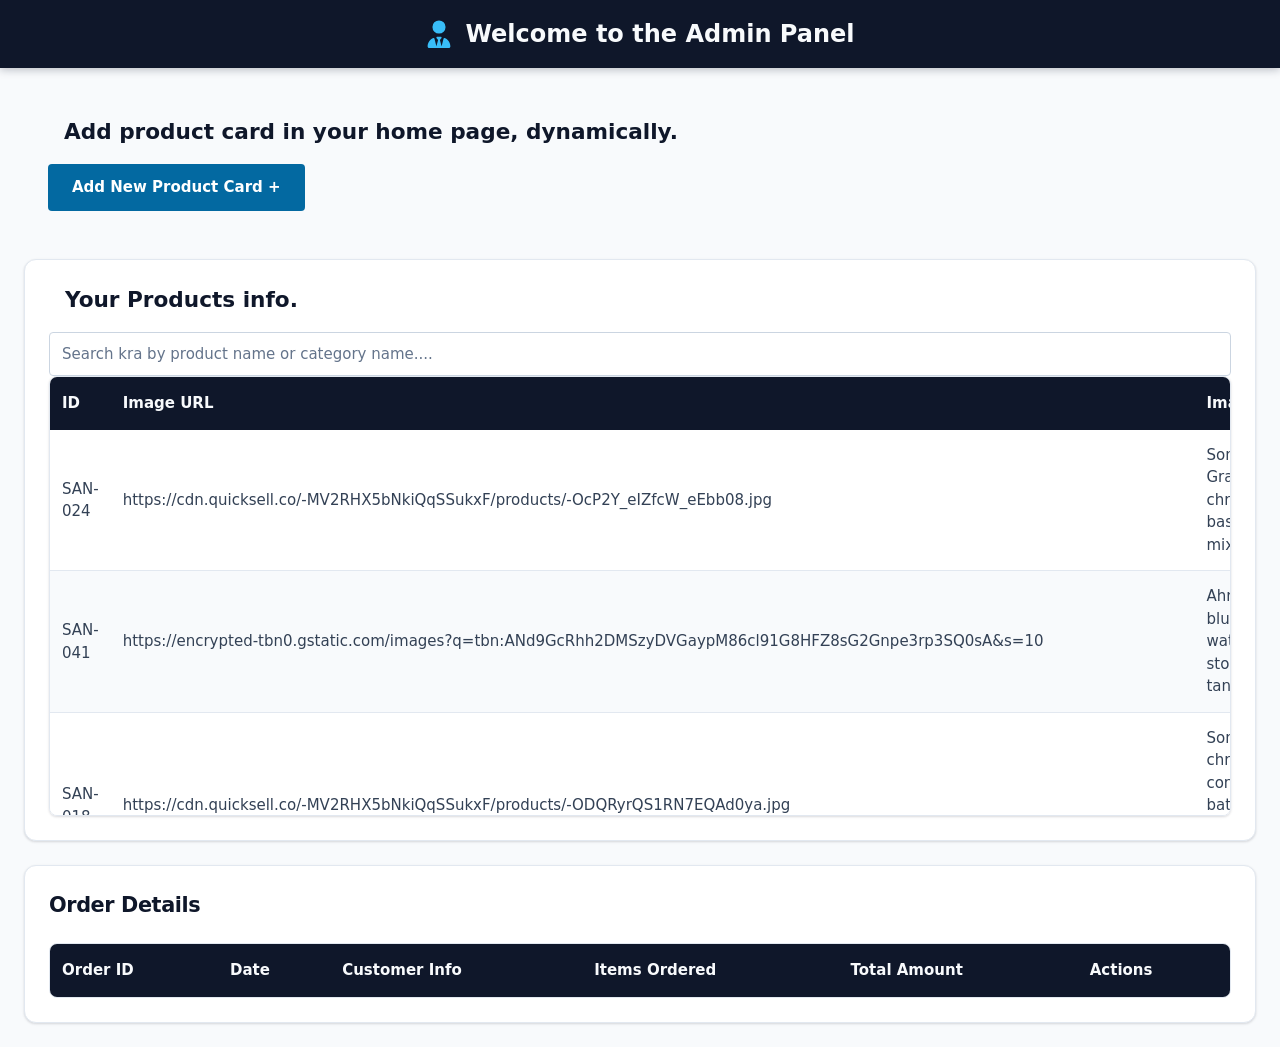
<file: Admin.html>
<!doctype html>
<html lang="en">

<head>
  <meta charset="UTF-8" />
  <meta name="viewport" content="width=device-width, initial-scale=1.0" />

  <title>Admin Page | AHMAD ALI</title>

  <link rel="stylesheet" href="base.css" />
  <link rel="stylesheet" href="Home.css" />
  <link rel="stylesheet" href="Admin.css" />
</head>

<body>

  <!-- Header -->
  <header class="header admin-header">

    <svg class="cart-box-icon admin-cart" xmlns="http://www.w3.org/2000/svg" viewBox="0 0 448 512">
      <path
        d="M224 248a120 120 0 1 1 0-240 120 120 0 1 1 0 240zm-30.5 56l61 0c9.7 0 17.5 7.8 17.5 17.5 0 4.2-1.5 8.2-4.2 11.4l-27.4 32 31 115.1 .6 0 34.6-138.5c2.2-8.7 11.1-14 19.5-10.8 61.9 23.6 105.9 83.6 105.9 153.8 0 15.1-12.3 27.4-27.4 27.4L43.4 512c-15.1 0-27.4-12.3-27.4-27.4 0-70.2 44-130.2 105.9-153.8 8.4-3.2 17.3 2.1 19.5 10.8l34.6 138.5 .6 0 31-115.1-27.4-32c-2.7-3.2-4.2-7.2-4.2-11.4 0-9.7 7.8-17.5 17.5-17.5z" />
    </svg>
    <span class="admin-welcome"> Welcome to the Admin Panel </span>

  </header>

  <!-- Main -->
  <main>

    <!-- Toss Notification System -->
    <div id="toast" class="toast" role="status" aria-live="polite"></div>

    <!-- Product info -->
    <section class="add-product-dynamically">

      <h2 class="section-title">Add product card in your home page, dynamically.</h2>

      <!-- Add neww product btn -->
      <button id="add-btn" type="button" class="btn">Add New Product Card + </button>

      <!-- Form -->
      <form class="product-form hidden" action="#" method="post">

        <h2 class="product-form-title">Add New Product</h2>

        <div class="product-form-field">
          <label class="product-form-label" for="img-src"> Enter product img URL* </label>
          <input class="product-form-input" id="img-src" type="url" required />
        </div>

        <div class="product-form-field">
          <label class="product-form-label" for="img-alt"> Enter product img alternate* </label>
          <input class="product-form-input" id="img-alt" type="text" autocomplete="off" required />
        </div>

        <div class="product-form-field">
          <label class="product-form-label" for="badge"> Enter product badge </label>
          <input class="product-form-input" id="badge" type="text" placeholder="e.g. -20% or New" />
        </div>

        <div class="product-form-field">
          <label class="product-form-label" for="category">Enter product category*</label>
          <input class="product-form-input" id="category" type="text" placeholder="e.g. Water Tanks" autocomplete="off"
            required />
        </div>

        <div class="product-form-field">
          <label class="product-form-label" for="name"> Enter product name* </label>
          <input class="product-form-input" id="name" type="text" placeholder="e.g. 1000L Vertical Tank"
            autocomplete="off" required />
        </div>

        <div class="product-form-field">
          <label class="product-form-label" for="old-price">Enter product old price</label>
          <input class="product-form-input" id="old-price" type="number" min="0" placeholder="28,000" />
        </div>

        <div class="product-form-field">
          <label class="product-form-label" for="new-price">Enter product current price*</label>
          <input class="product-form-input" id="new-price" type="number" min="0" placeholder="24,500" required />
        </div>

        <button class="btn" type="submit">Submit</button>
        <button class="btn" id="form-cancel-btn" type="button">Cancel</button>

      </form>

    </section>

    <!-- Product-info Display Tabel -->
    <section class="remove-product-dynamically order-section">

      <h2 class="section-title">Your Products info.</h2>

      <!-- Tabel Search bar -->
      <div class="product-form-field">
        <input class="product-form-input" id="search_bar" placeholder="Search kra by product name or category name...."
          type="search" />
      </div>

      <!-- Tabel -->
      <div class="products-table-card">

        <table class="products-table">

          <thead>
            <tr>
              <th>ID</th>
              <th>Image URL</th>
              <th>Image alt</th>
              <th>Badge</th>
              <th id="name_thead">Name ▲▼</th>
              <th id="category_thead">Category</th>
              <th id="current_price_thead">Current Price ▲▼</th>
              <th id="old_price_thead">Old Price ▲▼</th>
              <th>Actions</th>
            </tr>
          </thead>

          <tbody id="tbody">  
            <!-- Add rows at run time -->
          </tbody>

        </table>

      </div>

      <!-- Pop up - Delete product -->
      <div class="popup hidden">

        <h3>Are you sure you want to delete this?</h3>

        <div class="popup-buttons">
          <button class="cancel-btn">Cancel</button>
          <button class="delete-btn">Yes</button>
        </div>

      </div>

    </section>

    <!-- Order Detail -->
    <section class="order-section">

      <h4>Order Details</h4>

      <!-- Order tabel -->
      <div class="order-table-wrap">

        <table class="order_tabel">

          <thead class="order-thead">
            <tr>
              <th>Order ID</th>
              <th>Date</th>
              <th>Customer Info</th>
              <th>Items Ordered</th>
              <th>Total Amount</th>
              <th>Actions</th>
            </tr>
          </thead>

          <tbody class="order-tbody">
            <!-- add rows at run time -->
          </tbody>

        </table>

      </div>

    </section>

    <!-- Print Bill Invoice -->
    <section class="print-bill hidden">
      <!-- at template run time -->
    </section>

  </main>

  <script src="admin.js"></script>
</body>

</html>
</file>
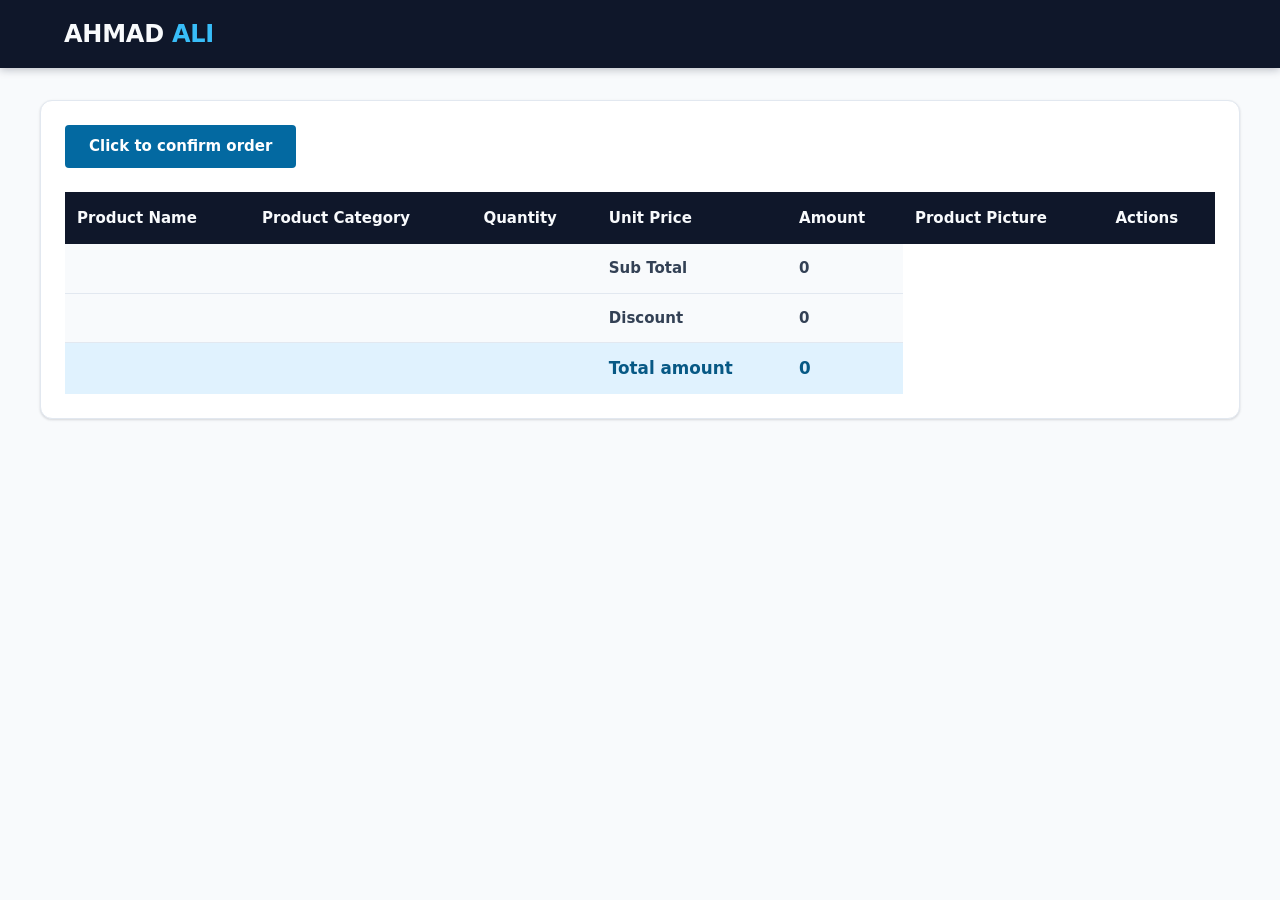
<file: cart.html>
<!doctype html>
<html lang="en">

<head>
    <meta charset="UTF-8" />
    <meta name="viewport" content="width=device-width, initial-scale=1.0" />
    <title>Cart Page | AHMAD ALI</title>

    <link rel="stylesheet" href="base.css" />
    <link rel="stylesheet" href="Home.css" />
    <link rel="stylesheet" href="cart.css" />
</head>

<body>

    <!-- Header -->
    <header class="header">

        <!-- Header - link home page - Logo -->
        <a href="index.html">
            <div class="header-logo">
                AHMAD <span class="header-logo-text-2">ALI</span>
            </div>
        </a>
        
    </header>

    <!-- Main -->
    <main>

        <!-- Main - Toss Notification System -->
        <div id="toast" class="toast" role="status" aria-live="polite"></div>

        <!-- Main - Cart items tabel -->
        <section class="Order Detail">

            <button class="confirm-btn-tabel">Click to confirm order</button>

            <table>

                <thead>
                    <tr>
                        <th>Product Name</th>
                        <th>Product Category</th>
                        <th>Quantity</th>
                        <th>Unit Price</th>
                        <th>Amount</th>
                        <th>Product Picture</th>
                        <th>Actions</th>
                    </tr>
                </thead>

                <tbody> </tbody>

                <tfoot>
                    <tr>
                        <td colspan="3"></td>
                        <td>Sub Total</td>
                        <td id="sub_total"></td>
                    </tr>
                    <tr>
                        <td colspan="3"></td>
                        <td>Discount</td>
                        <td id="discount"></td>
                    </tr>
                    <tr>
                        <td colspan="3"></td>
                        <td>Total amount</td>
                        <td id="total"></td>
                    </tr>
                </tfoot>

            </table>

        </section>

        <!-- Main - Order Confirm form -->
        <section class="order-popup hidden">

            <form method="post">

                <div>
                    <label for="email">Plz enter your Email ID*</label>
                    <input type="email" id="email" placeholder="786haloworld@gmail.com" required />
                </div>
                <div>
                    <label for="contact">Plz enter your Contact number</label>
                    <input type="tel" id="contact" placeholder="+92 329 4405542" />
                </div>
                <div>
                    <label for="address">Plz enter your shipping address*</label>
                    <input type="tel" id="address" placeholder="street# 2, karam nagar, Lahore" required />
                </div>
                <div>
                    <button type="submit" class="confirm-btn">Confirm your order</button>
                    <button type="button" class="cancel-btn">Cancel</button>
                </div>

            </form>

        </section>

    </main>

    <script src="cart.js"></script>
</body>

</html>
</file>
<file: base.css>
/* =============================================================
   BASE.CSS
   Shared by every page. Loaded automatically through @import
   from Home.css and cart.css (so no HTML change is needed).

   1. Theme variables  (change colors / sizes HERE)
   2. Page reset and default element styles
   3. Shared utility: .hidden
   4. Shared component: .toast
   ============================================================= */


/* -------------------------------------------------------------
   1. THEME VARIABLES
   ------------------------------------------------------------- */
:root {
  /* Brand / primary (buttons, links, important actions) */
  --color-primary: #0369a1;
  --color-primary-hover: #075985;
  --color-primary-soft: #e0f2fe;
  --color-primary-on-dark: #38bdf8;   /* primary shade used on the dark header */

  /* Header */
  --color-header-bg: #0f172a;
  --color-on-dark: #f8fafc;

  /* Neutrals: backgrounds and borders */
  --color-bg: #f8fafc;
  --color-surface: #ffffff;
  --color-surface-alt: #f1f5f9;
  --color-border: #e2e8f0;
  --color-border-strong: #cbd5e1;

  /* Neutrals: text */
  --color-text: #0f172a;
  --color-text-soft: #334155;
  --color-text-muted: #64748b;

  /* Status colors */
  --color-success: #047857;
  --color-success-soft-hover: #d1fae5;
  --color-success-soft: #ecfdf5;
  --color-success-border: #a7f3d0;

  --color-danger: #dc2626;
  --color-danger-hover: #b91c1c;

  --color-warning: #f59e0b;

  /* Focus ring and modal backdrop */
  --color-focus-ring: rgba(3, 105, 161, 0.25);
  --color-overlay: rgba(15, 23, 42, 0.5);

  /* Typography */
  --font-body: "Segoe UI", system-ui, -apple-system, "Helvetica Neue", Arial, sans-serif;
  --fs-xs: 0.75rem;
  --fs-sm: 0.8125rem;
  --fs-base: 0.9375rem;
  --fs-md: 1.05rem;
  --fs-lg: 1.25rem;
  --fs-logo: 1.25rem;

  /* Spacing scale */
  --space-3xs: 2px;
  --space-2xs: 4px;
  --space-xs: 8px;
  --space-sm: 12px;
  --space-md: 16px;
  --space-lg: 24px;
  --space-xl: 32px;

  /* Shape */
  --radius-sm: 4px;
  --radius-md: 8px;
  --radius-lg: 12px;
  --radius-pill: 999px;

  /* Shadows */
  --shadow-card: 0 1px 3px rgba(15, 23, 42, 0.1), 0 1px 2px rgba(15, 23, 42, 0.06);
  --shadow-card-hover: 0 10px 24px rgba(15, 23, 42, 0.16);
  /* Modal: the 100vmax shadow draws the dark backdrop behind the box */
  --shadow-modal: 0 0 0 100vmax var(--color-overlay), 0 8px 25px rgba(15, 23, 42, 0.15);

  /* Layers */
  --z-header: 20;
  --z-modal: 1000;
  --z-toast: 2000;

  /* Motion */
  --transition: 0.2s ease;

  /* Header sizing (mobile first, larger values below) */
  --header-padding: 14px 4%;
  --cart-icon-size: 24px;
}

/* Tablet and larger */
@media (min-width: 640px) {
  :root {
    --fs-logo: 1.5rem;
    --header-padding: 16px 5%;
    --cart-icon-size: 28px;
  }
}


/* -------------------------------------------------------------
   2. RESET AND DEFAULT ELEMENT STYLES
   ------------------------------------------------------------- */
*,
*::before,
*::after {
  box-sizing: border-box;
  margin: 0;
  padding: 0;
}

body {
  font-family: var(--font-body);
  font-size: var(--fs-base);
  color: var(--color-text);
  background-color: var(--color-bg);
  line-height: 1.5;
  -webkit-font-smoothing: antialiased;
}

img,
svg {
  display: block;
  max-width: 100%;
}

a {
  text-decoration: none;
  color: inherit;
}

button,
input,
select {
  font: inherit;
  color: inherit;
}

button {
  cursor: pointer;
  background: none;
  border: none;
}

ul {
  list-style: none;
}


/* -------------------------------------------------------------
   3. UTILITY: .hidden
   JavaScript adds / removes this class to show or hide elements.
   !important is used so it always wins over rules such as
   ".product-form { display: flex }".
   ------------------------------------------------------------- */
.hidden {
  display: none !important;
}


/* -------------------------------------------------------------
   4. TOAST (notification message)
   JavaScript adds / removes the .show class.
   ------------------------------------------------------------- */
.toast {
  position: fixed;
  right: var(--space-md);
  bottom: var(--space-md);
  z-index: var(--z-toast);

  max-width: calc(100% - (var(--space-md) * 2));
  padding: 14px 20px;
  background-color: var(--color-header-bg);
  color: var(--color-on-dark);
  border-radius: var(--radius-md);
  box-shadow: var(--shadow-card-hover);

  opacity: 0;
  visibility: hidden;
  transform: translateY(10px);
  transition: var(--transition);
}

.toast.show {
  opacity: 1;
  visibility: visible;
  transform: translateY(0);
}
</file>
<file: Home.css>
/* =============================================================
   HOME.CSS
   Used by: index.html and Admin.html.
   Contains: header, product grid / cards, product form, buttons.
   Admin.css is loaded after this file and builds on it.

   Variables, reset, .hidden and .toast live in base.css.
   ============================================================= */



/* -------------------------------------------------------------
   HEADER
   ------------------------------------------------------------- */
.header {
  position: sticky;
  top: 0;
  z-index: var(--z-header);
  display: flex;
  flex-wrap: wrap;
  align-items: center;
  justify-content: space-between;
  gap: var(--space-sm);
  margin-bottom: var(--space-lg);
  padding: var(--header-padding);
  background-color: var(--color-header-bg);
  box-shadow: 0 2px 8px rgba(15, 23, 42, 0.25);
}

.header-logo {
  color: var(--color-on-dark);
  font-size: var(--fs-logo);
  font-weight: 700;
  letter-spacing: -0.01em;
}

.header-logo-text-2 {
  color: var(--color-primary-on-dark);
}

/* Cart icon and item count */
.cart-box {
  position: relative;
  display: inline-flex;
  padding: var(--space-2xs);
  border-radius: var(--radius-sm);
}

.cart-box-icon {
  width: var(--cart-icon-size);
  height: var(--cart-icon-size);
  fill: var(--color-on-dark);
  transition: transform var(--transition), fill var(--transition);
}

.cart-box:hover .cart-box-icon:hover {
  transform: scale(1.15);
  fill: var(--color-primary-on-dark);
}

.cart-box-count {
  position: absolute;
  top: -6px;
  right: -8px;
  display: grid;
  place-items: center;
  min-width: 18px;
  height: 18px;
  padding: 0 var(--space-2xs);
  border-radius: var(--radius-pill);
  color: var(--color-warning);
  font-size: var(--fs-lg);
  font-weight: 700;
}



/* -------------------------------------------------------------
   SEARCH BAR (index.html only: it sits directly inside <main>)
   ------------------------------------------------------------- */
main > .product-form-field {
  padding: 0 var(--space-md);
}


/* -------------------------------------------------------------
   PRODUCT GRID
   ------------------------------------------------------------- */
.products-section {
  margin-bottom: var(--space-xl);
  padding-top: var(--space-lg);
}

.section-title {
  margin-bottom: var(--space-md);
  padding: 0 var(--space-md);
  font-size: 1.35rem;
  font-weight: 700;
}

.product-grid {
  display: grid;
  grid-template-columns: repeat(2, 1fr);
  gap: var(--space-md);
  padding: 0 var(--space-md);
}


/* -------------------------------------------------------------
   PRODUCT CARD
   ------------------------------------------------------------- */
.product-card {
  display: flex;
  flex-direction: column;
  overflow: hidden;
  background-color: var(--color-surface);
  border-radius: var(--radius-md);
  box-shadow: var(--shadow-card);
  transition: transform var(--transition), box-shadow var(--transition);
}

.product-card:hover {
  transform: translateY(-4px);
  box-shadow: var(--shadow-card-hover);
}

.product-card-link {
  display: flex;
  flex: 1 1 auto;
  flex-direction: column;
  gap: var(--space-3xs);
}

.product-card-media {
  position: relative;
  aspect-ratio: 1 / 1;
  overflow: hidden;
  background-color: var(--color-border);
}

.product-card-media-img {
  width: 100%;
  height: 100%;
  object-fit: cover;
  transition: transform 0.4s ease;
}

.product-card-badge {
  position: absolute;
  top: var(--space-xs);
  left: var(--space-xs);
  padding: var(--space-3xs) var(--space-xs);
  border-radius: var(--radius-sm);
  background-color: var(--color-danger);
  color: var(--color-surface);
  font-size: var(--fs-xs);
  font-weight: 700;
}

.product-card-body {
  display: flex;
  flex-direction: column;
  gap: var(--space-3xs);
  padding: var(--space-sm);
}

.product-card-category {
  font-size: var(--fs-xs);
  color: var(--color-text-muted);
}

/* Name is limited to 2 lines so all cards keep the same height */
.product-card-name {
  display: -webkit-box;
  -webkit-line-clamp: 2;
  line-clamp: 2;
  -webkit-box-orient: vertical;
  overflow: hidden;
  font-size: var(--fs-sm);
  font-weight: 600;
  line-height: 1.3;
}

.product-card-price {
  display: flex;
  align-items: baseline;
  gap: var(--space-xs);
  margin-top: var(--space-2xs);
}

.product-card-price-current {
  font-size: var(--fs-md);
  font-weight: 700;
  color: var(--color-primary);
}

.product-card-price-old {
  font-size: var(--fs-xs);
  color: var(--color-text-muted);
  text-decoration: line-through;
}

/* "Add to cart" button */
.product-card-cart-btn {
  margin: 0 var(--space-sm) var(--space-sm);
  padding: var(--space-xs) var(--space-sm);
  border: 1px solid var(--color-primary);
  border-radius: var(--radius-sm);
  color: var(--color-primary);
  font-size: var(--fs-xs);
  font-weight: 700;
  transition: background-color var(--transition), color var(--transition),
    transform var(--transition);
}

.product-card-cart-btn:hover {
  background-color: var(--color-primary);
  color: var(--color-surface);
}

.product-card-cart-btn:active {
  transform: scale(0.97);
}

.product-card-cart-btn:focus-visible {
  outline: 3px solid var(--color-focus-ring);
  outline-offset: 2px;
}


/* -------------------------------------------------------------
   BUTTONS
   .btn         = primary button
   #form-cancel-btn = secondary button (Cancel in the product form)
   ------------------------------------------------------------- */
.btn {
  min-height: 46px;
  padding: var(--space-sm) var(--space-lg);
  background-color: var(--color-primary);
  border-radius: var(--radius-sm);
  color: var(--color-surface);
  font-weight: 700;
  transition: background-color var(--transition), transform var(--transition);
}

.btn:hover {
  background-color: var(--color-primary-hover);
}

.btn:active {
  transform: scale(0.98);
}

.btn:focus-visible {
  outline: 3px solid var(--color-focus-ring);
  outline-offset: 2px;
}

.btn:disabled {
  background-color: var(--color-border-strong);
  cursor: not-allowed;
  transform: none;
}

#form-cancel-btn {
  background-color: var(--color-surface);
  border: 1px solid var(--color-border-strong);
  color: var(--color-text-soft);
}

#form-cancel-btn:hover {
  background-color: var(--color-surface-alt);
}


/* -------------------------------------------------------------
   ADMIN HEADER AND SECTIONS (Admin.html)
   ------------------------------------------------------------- */
.admin-cart {
  fill: var(--color-primary-on-dark);
}

.admin-welcome {
  color: var(--color-on-dark);
  font-size: var(--fs-logo);
  font-weight: 600;
}

.admin-header {
  justify-content: center;
  gap: var(--space-sm);
}

.add-product-dynamically,
.remove-product-dynamically {
  margin: var(--space-md);
  padding: var(--space-sm);
}


/* -------------------------------------------------------------
   PRODUCT FORM (modal dialog; shown / hidden with .hidden)
   ------------------------------------------------------------- */
.product-form {
  position: fixed;
  top: 50%;
  left: 50%;
  z-index: var(--z-modal);
  transform: translate(-50%, -50%);

  display: flex;
  flex-direction: column;
  gap: var(--space-md);
  width: calc(100% - (var(--space-md) * 2));
  max-width: 520px;
  max-height: 90vh;
  overflow-y: auto;      /* scroll inside the form on short screens */
  padding: var(--space-lg);

  background-color: var(--color-surface);
  border-radius: var(--radius-md);
  box-shadow: var(--shadow-modal);
}

.product-form-title {
  font-size: var(--fs-lg);
  font-weight: 700;
}

.product-form-field {
  display: flex;
  flex-direction: column;
  gap: var(--space-2xs);
}

.product-form-label {
  font-size: var(--fs-sm);
  font-weight: 600;
  color: var(--color-text);
}

.product-form-input {
  width: 100%;
  min-height: 44px;
  padding: var(--space-xs) var(--space-sm);
  background-color: var(--color-surface);
  border: 1px solid var(--color-border-strong);
  border-radius: var(--radius-sm);
  font-size: var(--fs-base);
  transition: border-color var(--transition), box-shadow var(--transition);
}

/* The ".product-form__*" selectors are not used by the current HTML.
   They are kept so nothing is removed; the real class is listed with them. */
.product-form-input::placeholder,
.product-form__input::placeholder {
  color: var(--color-text-muted);
}

.product-form-input:hover,
.product-form__input:hover {
  border-color: var(--color-primary);
}

.product-form-input:focus,
.product-form__input:focus {
  outline: none;
  border-color: var(--color-primary);
  box-shadow: 0 0 0 3px var(--color-focus-ring);
}


/* -------------------------------------------------------------
   RESPONSIVE
   Mobile first. Two breakpoints used across the project:
   640px (tablet) and 960px (desktop).
   ------------------------------------------------------------- */

/* Tablet: 640px and up */
@media (min-width: 640px) {
  .product-grid {
    grid-template-columns: repeat(3, 1fr);
  }

  .add-product-dynamically,
  .remove-product-dynamically {
    margin: var(--space-lg);
    padding: var(--space-lg);
  }

  .product-form {
    padding: var(--space-xl);
  }

  .product-form__row {
    flex-direction: row;
  }

  .product-form__row .product-form__field {
    flex: 1 1 0;
  }
}

/* Desktop: 960px and up */
@media (min-width: 960px) {
  .product-grid {
    grid-template-columns: repeat(4, 1fr);
    gap: var(--space-lg);
  }
}
</file>
<file: Admin.css>
/* =============================================================
   ADMIN.CSS
   Used by: Admin.html only.
   IMPORTANT: Admin.html loads Home.css first (which also loads
   base.css), then this file. Keep that order.

   Contains: products table, delete popup, orders table,
   printable bill (invoice).

   Variables, .hidden and .toast live in base.css.
   ============================================================= */


/* -------------------------------------------------------------
   ADMIN TABLES (Products table + Orders table)
   Both tables use the same design as the table in cart.html:
   dark header, same cell padding, same hover. Each one has a FIXED
   height (--admin-table-height), so the page stays tidy with two
   tables; extra rows scroll inside the box and the header stays
   visible.
   ------------------------------------------------------------- */

:root {
  --admin-table-height: 380px;
}

/* Scroll box around each table (vertical + horizontal scrolling).
   ".products-table-scroll" is not used by the current HTML; it is kept
   so no selector is removed. */
.products-table-card,
.products-table-scroll,
.order-table-wrap {
  width: 100%;
  max-height: var(--admin-table-height);
  overflow: auto;
  background-color: var(--color-surface);
  border: 1px solid var(--color-border);
  border-radius: var(--radius-md);
  box-shadow: var(--shadow-card);
  scrollbar-width: thin;
  scrollbar-color: var(--color-border-strong) var(--color-bg);
}

/* Orders box sits inside a card already, so no second shadow */
.order-table-wrap {
  box-shadow: none;
}

/* Scrollbar for Chrome, Edge and Safari */
.products-table-card::-webkit-scrollbar,
.products-table-scroll::-webkit-scrollbar,
.order-table-wrap::-webkit-scrollbar {
  width: 8px;
  height: 8px;
}

.products-table-card::-webkit-scrollbar-track,
.products-table-scroll::-webkit-scrollbar-track,
.order-table-wrap::-webkit-scrollbar-track {
  background-color: var(--color-bg);
}

.products-table-card::-webkit-scrollbar-thumb,
.products-table-scroll::-webkit-scrollbar-thumb,
.order-table-wrap::-webkit-scrollbar-thumb {
  background-color: var(--color-border-strong);
  border-radius: var(--radius-md);
}

.products-table-card::-webkit-scrollbar-thumb:hover,
.products-table-scroll::-webkit-scrollbar-thumb:hover,
.order-table-wrap::-webkit-scrollbar-thumb:hover {
  background-color: var(--color-text-muted);
}

/* Table (min-width makes the box scroll sideways on small screens) */
.products-table,
.order_tabel {
  width: 100%;
  border-collapse: separate;   /* needed for the sticky header */
  border-spacing: 0;
  text-align: left;
}

.products-table {
  min-width: 1000px;
}

.order_tabel {
  min-width: 1050px;
}

/* Table header: dark, stays visible while scrolling down */
.products-table thead th,
.order-thead th {
  position: sticky;
  top: 0;
  z-index: 2;
  padding: var(--space-sm) 10px;
  background-color: var(--color-header-bg);
  color: var(--color-on-dark);
  font-size: var(--fs-xs);
  font-weight: 600;
  white-space: nowrap;
}

/* Sortable headings */
#current_price_thead,
#old_price_thead,
#name_thead {
  cursor: pointer;
}

#current_price_thead:hover,
#old_price_thead:hover,
#name_thead:hover {
  background-color: var(--color-primary);
}

/* Table cells */
.products-table tbody td,
.order-tbody td {
  padding: var(--space-sm) 10px;
  color: var(--color-text-soft);
  font-size: var(--fs-sm);
  border-bottom: 1px solid var(--color-border);
}

.products-table tbody td {
  vertical-align: middle;
}

.order-tbody td {
  line-height: 1.6;
  vertical-align: top;
}

.products-table tbody tr:nth-child(even) {
  background-color: var(--color-bg);
}

.products-table tbody tr,
.order-tbody tr {
  transition: background-color var(--transition);
}

.products-table tbody tr:hover,
.order-tbody tr:hover {
  background-color: var(--color-surface-alt);
}

.products-table tbody tr:last-child td,
.order-tbody tr:last-child td {
  border-bottom: none;
}

/* Actions column (products) */
.products-table .product-actions {
  display: table-cell;
  white-space: nowrap;
}

/* Edit and delete icons */
.products-table .edit,
.products-table .delete {
  display: inline-block;
  width: 17px;
  height: 17px;
  margin-right: var(--space-sm);
  vertical-align: middle;
  cursor: pointer;
  fill: var(--color-text-muted);
  transition: fill var(--transition), transform var(--transition);
}

/* Clicks must reach the svg (JS reads the svg, not the path) */
.delete path,
.edit path {
  pointer-events: none;
}

.products-table .edit:hover {
  fill: var(--color-primary);
  transform: scale(1.12);
}

.products-table .delete:hover {
  fill: var(--color-danger);
  transform: scale(1.12);
}


/* -------------------------------------------------------------
   DELETE CONFIRMATION POPUP (shown / hidden with .hidden)
   ------------------------------------------------------------- */
.popup {
  position: fixed;
  top: 50%;
  left: 50%;
  z-index: var(--z-modal);
  transform: translate(-50%, -50%);

  width: 90%;
  max-width: 350px;
  padding: var(--space-lg);
  background-color: var(--color-surface);
  border: 1px solid var(--color-border);
  border-radius: var(--radius-md);
  box-shadow: var(--shadow-modal);
}

.popup h3 {
  margin: 0 0 var(--space-lg);
  font-size: 1.125rem;
  color: var(--color-text);
}

.popup-buttons {
  display: flex;
  justify-content: flex-end;
  gap: var(--space-sm);
}

/* Shared button shape. Colors are set by .cancel-btn / .delete-btn below */
.popup-buttons button {
  padding: 9px var(--space-md);
  border-width: 1px;
  border-style: solid;
  border-radius: var(--radius-sm);
  cursor: pointer;
}

.cancel-btn {
  background-color: var(--color-surface);
  border-color: var(--color-border-strong);
  color: var(--color-text-soft);
}

.cancel-btn:hover {
  background-color: var(--color-surface-alt);
}

.delete-btn {
  background-color: var(--color-danger);
  border-color: var(--color-danger);
  color: var(--color-surface);
}

.delete-btn:hover {
  background-color: var(--color-danger-hover);
  border-color: var(--color-danger-hover);
}


/* -------------------------------------------------------------
   ORDERS SECTION (card around the orders table)
   Table, header and cell styles are shared with the products table above.
   ------------------------------------------------------------- */
.order-section {
  margin: var(--space-md);
  padding: var(--space-md);
  background-color: var(--color-surface);
  border: 1px solid var(--color-border);
  border-radius: var(--radius-md);
  box-shadow: var(--shadow-card);
}

.order-section h4 {
  margin: 0 0 var(--space-md);
  color: var(--color-text);
  font-size: 1.2rem;
  font-weight: 700;
  letter-spacing: -0.4px;
}

/* Customer information (list) */
.order-tbody ul {
  margin: 0;
  padding-left: 18px;
}

.order-tbody ul li {
  margin-bottom: 6px;
  overflow-wrap: anywhere;
}

.order-tbody ul li:last-child {
  margin-bottom: 0;
}

/* Ordered products (numbered list) */
.order-tbody ol {
  margin: 0;
  padding-left: 20px;
}

.order-tbody ol li {
  margin-bottom: var(--space-sm);
  padding-left: 3px;
}

.order-tbody ol li:last-child {
  margin-bottom: 0;
}

.category {
  display: inline-block;
  margin-top: 3px;
  color: var(--color-text-muted);
  font-size: var(--fs-xs);
}

.quantity:not(:empty) {
  display: inline-block;
  margin-left: 5px;
  padding: 1px 7px;
  color: var(--color-primary);
  background-color: var(--color-primary-soft);
  border-radius: var(--radius-sm);
  font-size: var(--fs-xs);
  font-weight: 600;
}

.time {
  color: var(--color-text-muted);
  font-size: var(--fs-xs);
}

/* Total amount column */
.order-tbody td:nth-child(5) {
  color: var(--color-text);
  font-size: var(--fs-base);
  font-weight: 700;
  white-space: nowrap;
}

/* Action buttons */
.order-actions {
  display: flex;
  flex-direction: column;
  align-items: flex-start;
  gap: var(--space-xs);
  min-width: 110px;
}

.order-actions button {
  width: 100%;
  min-height: 36px;
  padding: var(--space-xs) var(--space-sm);
  border: 1px solid transparent;
  border-radius: var(--radius-sm);
  font-family: inherit;
  font-size: var(--fs-xs);
  font-weight: 600;
  cursor: pointer;
  transition: background-color var(--transition), border-color var(--transition),
    transform var(--transition);
}

.order-actions button:active {
  transform: scale(0.98);
}

.order-actions button:focus-visible {
  outline: 3px solid var(--color-focus-ring);
  outline-offset: 2px;
}

/* Print Bill */
.order-actions .print {
  color: var(--color-primary);
  background-color: var(--color-primary-soft);
  border-color: var(--color-primary-soft);
}

.order-actions .print:hover {
  background-color: var(--color-border-strong);
  border-color: var(--color-border-strong);
}

/* Order Delivered */
.order-actions .diliver {
  color: var(--color-success);
  background-color: var(--color-success-soft);
  border-color: var(--color-success-border);
}

.order-actions .diliver:hover {
  background-color: var(--color-success-soft-hover);
}


/* -------------------------------------------------------------
   PRINTABLE BILL (invoice)
   On screen it is shown / hidden with .hidden.
   When printing, only .print-bill is visible.
   ------------------------------------------------------------- */
.print-bill {
  width: 100%;
  max-width: 700px;
  margin: var(--space-md) auto;
  padding: var(--space-md);
  background-color: var(--color-surface);
  color: var(--color-text);
  font-size: var(--fs-base);
  border: 1px solid var(--color-border);
}

.invoice-header {
  display: flex;
  flex-wrap: wrap;
  justify-content: space-between;
  align-items: center;
  gap: var(--space-md);
  padding-bottom: var(--space-md);
  border-bottom: 2px solid var(--color-text);
}

.invoice-header h2 {
  margin: 0;
  font-size: 1.5rem;
}

.invoice-header h3 {
  margin: 0;
  font-size: var(--fs-lg);
}

.invoice-info {
  margin: var(--space-lg) 0;
  text-align: right;
}

.invoice-info p,
.customer-info p {
  margin: 7px 0;
}

.customer-info {
  margin-bottom: var(--space-lg);
}

.customer-info h4 {
  margin: 0 0 var(--space-sm);
  font-size: 1rem;
}

.invoice-table {
  width: 100%;
  border-collapse: collapse;
}

.invoice-table th,
.invoice-table td {
  padding: 11px var(--space-xs);
  text-align: left;
  border-bottom: 1px solid var(--color-border);
}

.invoice-table th {
  background-color: var(--color-surface-alt);
  font-size: var(--fs-xs);
  text-transform: uppercase;
}

.invoice-total {
  display: flex;
  justify-content: flex-end;
  margin-top: var(--space-lg);
  padding-top: var(--space-sm);
  border-top: 2px solid var(--color-text);
}

.invoice-total p {
  margin: 0;
  font-size: 1.125rem;
}

.invoice-footer {
  margin-top: var(--space-xl);
  padding-top: var(--space-sm);
  text-align: center;
  color: var(--color-text-muted);
  border-top: 1px solid var(--color-border);
}

/* Print only the invoice */
@page {
  size: A4;
  margin: 15mm;
}

@media print {
  body * {
    visibility: hidden !important;
  }

  .print-bill,
  .print-bill * {
    visibility: visible !important;
  }

  /* .print-bill.hidden must still print (beats .hidden from base.css) */
  .print-bill,
  .print-bill.hidden {
    display: block !important;
    position: absolute;
    top: 0;
    left: 0;
    width: 100%;
    max-width: none;
    margin: 0;
    padding: 0;
    border: none;
    color: #000;
    box-shadow: none;
  }

  .invoice-table th {
    background: #eee !important;
    -webkit-print-color-adjust: exact;
    print-color-adjust: exact;
  }

  .invoice-table tr {
    break-inside: avoid;
  }
}


/* -------------------------------------------------------------
   RESPONSIVE
   Mobile first. Uses the same 640px breakpoint as Home.css.
   ------------------------------------------------------------- */

/* Tablet and larger: 640px and up */
@media (min-width: 640px) {
  :root {
    --admin-table-height: 440px;
  }

  /* Both tables: bigger header and cells, like the cart table */
  .products-table thead th,
  .order-thead th {
    padding: 15px var(--space-sm);
    font-size: var(--fs-base);
  }

  .products-table tbody td,
  .order-tbody td {
    padding: 14px var(--space-sm);
    font-size: var(--fs-base);
  }

  .products-table .edit,
  .products-table .delete {
    width: 19px;
    height: 19px;
  }

  /* Orders card */
  .order-section {
    margin: var(--space-lg);
    padding: var(--space-lg);
    border-radius: var(--radius-lg);
  }

  .order-section h4 {
    margin-bottom: 22px;
    font-size: 1.3rem;
  }

  .order-actions {
    min-width: 125px;
  }

  .order-actions button {
    min-height: 38px;
    padding: 9px 13px;
    font-size: var(--fs-sm);
  }

  /* Printable bill (screen preview) */
  .print-bill {
    margin: 20px auto;
    padding: 30px;
  }
}

/* Respect "reduce motion" system setting */
@media (prefers-reduced-motion: reduce) {
  .order-tbody tr,
  .order-actions button {
    transition: none;
  }
}
</file>
<file: cart.css>
/* =============================================================
   CART.CSS
   Used by: cart.html only.
   cart.html does NOT load Home.css, so this file loads base.css
   itself (variables, reset, .hidden and .toast).

   Contains: order details table, confirm button, order
   confirmation popup form.
   ============================================================= */


/* -------------------------------------------------------------
   ORDER DETAILS SECTION
   ------------------------------------------------------------- */
.Order.Detail {
  width: calc(100% - (var(--space-md) * 2));
  max-width: 1200px;
  margin: var(--space-md) auto;
  padding: var(--space-md);
  background-color: var(--color-surface);
  border: 1px solid var(--color-border);
  border-radius: var(--radius-md);
  box-shadow: var(--shadow-card);
  overflow-x: auto;      /* wide table scrolls inside the card */
}

/* "Click to confirm order" button (the only button in this section) */
.Order.Detail button {
  margin: 0 0 var(--space-lg);
  font-size: var(--fs-base);
  font-weight: 700;
}

.confirm-btn-tabel {
  padding: 10px var(--space-lg);
  color: var(--color-surface);
  background-color: var(--color-primary);
  border: none;
  border-radius: var(--radius-sm);
  cursor: pointer;
  transition: background-color var(--transition);
}

.confirm-btn-tabel:hover {
  background-color: var(--color-primary-hover);
}

.confirm-btn-tabel:focus-visible {
  outline: 3px solid var(--color-focus-ring);
  outline-offset: 2px;
}


/* -------------------------------------------------------------
   CART TABLE
   ------------------------------------------------------------- */
.Order.Detail table {
  width: 100%;
  min-width: 750px;
  border-collapse: collapse;
  text-align: left;
}

/* Table header */
.Order.Detail thead {
  background-color: var(--color-header-bg);
  color: var(--color-on-dark);
}

.Order.Detail th {
  padding: var(--space-sm) 10px;
  font-size: var(--fs-xs);
  font-weight: 600;
  white-space: nowrap;
}

/* Table body */
.Order.Detail td {
  padding: var(--space-sm) 10px;
  color: var(--color-text-soft);
  font-size: var(--fs-sm);
  border-bottom: 1px solid var(--color-border);
  vertical-align: middle;
}

.Order.Detail tbody tr {
  transition: background-color var(--transition);
}

.Order.Detail tbody tr:hover {
  background-color: var(--color-bg);
}

/* Product picture */
.Order.Detail td img {
  display: block;
  width: 50px;
  height: 50px;
  object-fit: contain;
  border-radius: var(--radius-md);
  background-color: var(--color-surface-alt);
}

/* Quantity minus and plus */
.Order.Detail td span {
  display: inline-flex;
  align-items: center;
  justify-content: center;
  min-width: 30px;
  min-height: 30px;
  margin: 0 5px;
  padding: var(--space-2xs);
  color: var(--color-text);
  background-color: var(--color-surface-alt);
  border-radius: var(--radius-sm);
  font-size: var(--fs-lg);
  font-weight: 600;
  line-height: 1;
  cursor: pointer;
  user-select: none;
  transition: background-color var(--transition), color var(--transition);
}

.Order.Detail td span:hover {
  color: var(--color-surface);
  background-color: var(--color-primary);
}

/* Delete icon */
.Order.Detail td svg {
  width: 17px;
  height: 17px;
  margin: 0 5px;
  fill: var(--color-text-muted);
  vertical-align: middle;
  cursor: pointer;
  transition: fill var(--transition), transform var(--transition);
}

.Order.Detail td svg:hover {
  fill: var(--color-danger);
  transform: scale(1.12);
}

/* Clicks must reach the svg (JS reads the svg, not the path) */
path {
  pointer-events: none;
}

/* Sub total, discount and total */
.Order.Detail tfoot {
  background-color: var(--color-bg);
}

.Order.Detail tfoot td {
  padding: var(--space-sm) 10px;
  font-weight: 600;
  border-bottom: 1px solid var(--color-border);
}

.Order.Detail tfoot tr:last-child {
  background-color: var(--color-primary-soft);
}

.Order.Detail tfoot tr:last-child td {
  color: var(--color-primary-hover);
  font-size: var(--fs-md);
  font-weight: 700;
  border-bottom: none;
}


/* -------------------------------------------------------------
   ORDER CONFIRMATION POPUP (shown / hidden with .hidden)
   ------------------------------------------------------------- */
.order-popup {
  position: fixed;
  inset: 0;
  z-index: var(--z-modal);

  display: flex;
  align-items: center;
  justify-content: center;
  padding: var(--space-sm);
  background-color: var(--color-overlay);
}

.order-popup.hidden {
  display: none;
}

.order-popup form {
  width: 100%;
  max-width: 430px;
  max-height: 100%;
  overflow-y: auto;      /* scroll inside the form on short screens */
  padding: 22px var(--space-md);
  background-color: var(--color-surface);
  border: 1px solid var(--color-border);
  border-radius: var(--radius-md);
  box-shadow: var(--shadow-card-hover);
}

/* Form fields */
.order-popup form div {
  margin-bottom: 20px;
}

.order-popup label {
  display: block;
  margin-bottom: var(--space-xs);
  color: var(--color-text);
  font-size: var(--fs-sm);
  font-weight: 600;
}

.order-popup input {
  width: 100%;
  padding: var(--space-sm);
  background-color: var(--color-surface);
  border: 1px solid var(--color-border-strong);
  border-radius: var(--radius-sm);
  color: var(--color-text);
  font-size: var(--fs-base);
  outline: none;
  transition: border-color var(--transition), box-shadow var(--transition);
}

.order-popup input::placeholder {
  color: var(--color-text-muted);
}

.order-popup input:hover {
  border-color: var(--color-primary);
}

.order-popup input:focus {
  border-color: var(--color-primary);
  box-shadow: 0 0 0 3px var(--color-focus-ring);
}

/* Buttons row (last div in the form) */
.order-popup form div:last-child {
  display: flex;
  gap: var(--space-sm);
  margin-top: 26px;
  margin-bottom: 0;
}

.order-popup button {
  flex: 1;
  padding: var(--space-sm) var(--space-md);
  border: 1px solid transparent;
  border-radius: var(--radius-sm);
  font-size: var(--fs-sm);
  font-weight: 600;
  cursor: pointer;
  transition: background-color var(--transition), transform var(--transition);
}

.order-popup button:hover {
  transform: translateY(-1px);
}

.order-popup button:focus-visible {
  outline: 3px solid var(--color-focus-ring);
  outline-offset: 2px;
}

/* Confirm order (primary) */
.order-popup button[type="submit"] {
  color: var(--color-surface);
  background-color: var(--color-primary);
}

.order-popup button[type="submit"]:hover {
  background-color: var(--color-primary-hover);
}

/* Cancel (secondary) */
.order-popup button[type="button"] {
  color: var(--color-text-soft);
  background-color: var(--color-surface-alt);
  border-color: var(--color-border);
}

.order-popup button[type="button"]:hover {
  background-color: var(--color-border);
}


/* -------------------------------------------------------------
   RESPONSIVE
   Mobile first. Uses the same 640px breakpoint as the other files.
   (".Order.Detail h4" is kept for safety; the current HTML has no h4.)
   ------------------------------------------------------------- */
.Order.Detail h4 {
  margin-bottom: var(--space-md);
  font-size: 1.125rem;
}

/* Tablet and larger: 640px and up */
@media (min-width: 640px) {
  .Order.Detail {
    margin: var(--space-xl) auto;
    padding: var(--space-lg);
    border-radius: var(--radius-lg);
  }

  .Order.Detail h4 {
    margin-bottom: 22px;
    font-size: 1.375rem;
  }

  .Order.Detail th {
    padding: 15px var(--space-sm);
    font-size: var(--fs-base);
  }

  .Order.Detail td {
    padding: 14px var(--space-sm);
    font-size: var(--fs-base);
  }

  .Order.Detail tfoot td {
    padding: 13px var(--space-sm);
  }

  .Order.Detail td img {
    width: 65px;
    height: 65px;
  }

  .Order.Detail td svg {
    width: 19px;
    height: 19px;
  }

  .order-popup {
    padding: var(--space-lg);
  }

  .order-popup form {
    padding: 28px;
    border-radius: var(--radius-lg);
  }

  .order-popup label {
    font-size: var(--fs-base);
  }

  .order-popup button {
    font-size: var(--fs-base);
  }
}
</file>
